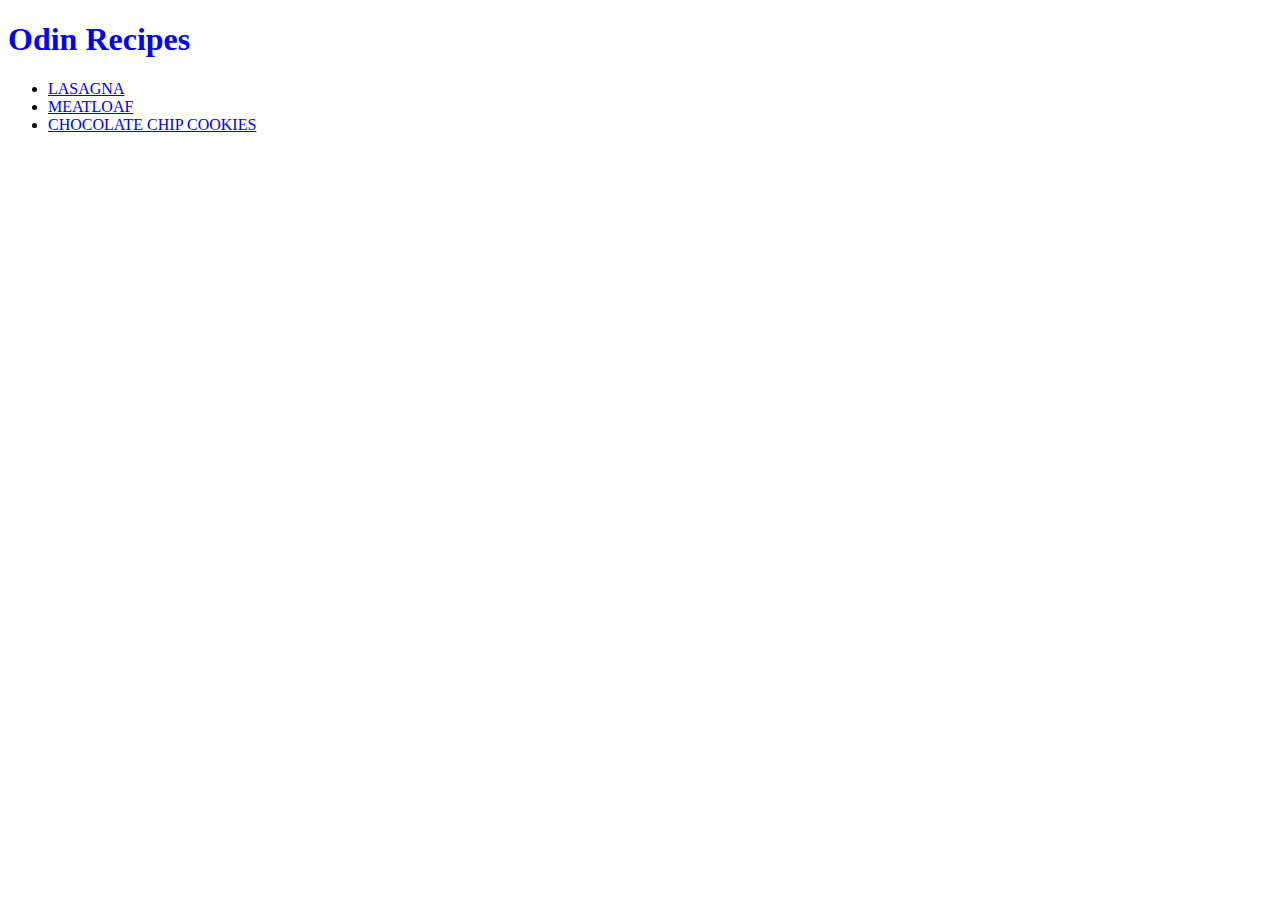
<file: index.html>
<!DOCTYPE html>
<html lang="en">
<head>
    <meta charset="UTF-8">
    <meta http-equiv="X-UA-Compatible" content="IE=edge">
    <meta name="viewport" content="width=device-width, initial-scale=1.0">
    <title>Document</title>
    <link rel="stylesheet" href="styles.css">
</head>
<body>
    <h1>Odin Recipes</h1>
    <ul> 
        <li><a href="./recipes/lasagna.html"> LASAGNA</a></li>
        <li><a href="./recipes/meatloaf.html"> MEATLOAF</a></li>
        <li><a href="./recipes/chocolatecookie.html"> CHOCOLATE CHIP COOKIES</a></li>
    </ul>   
</body>
</html>
</file>
<file: styles.css>
h1 {
    color: blue;
    font-weight: bolder;
}
</file>
